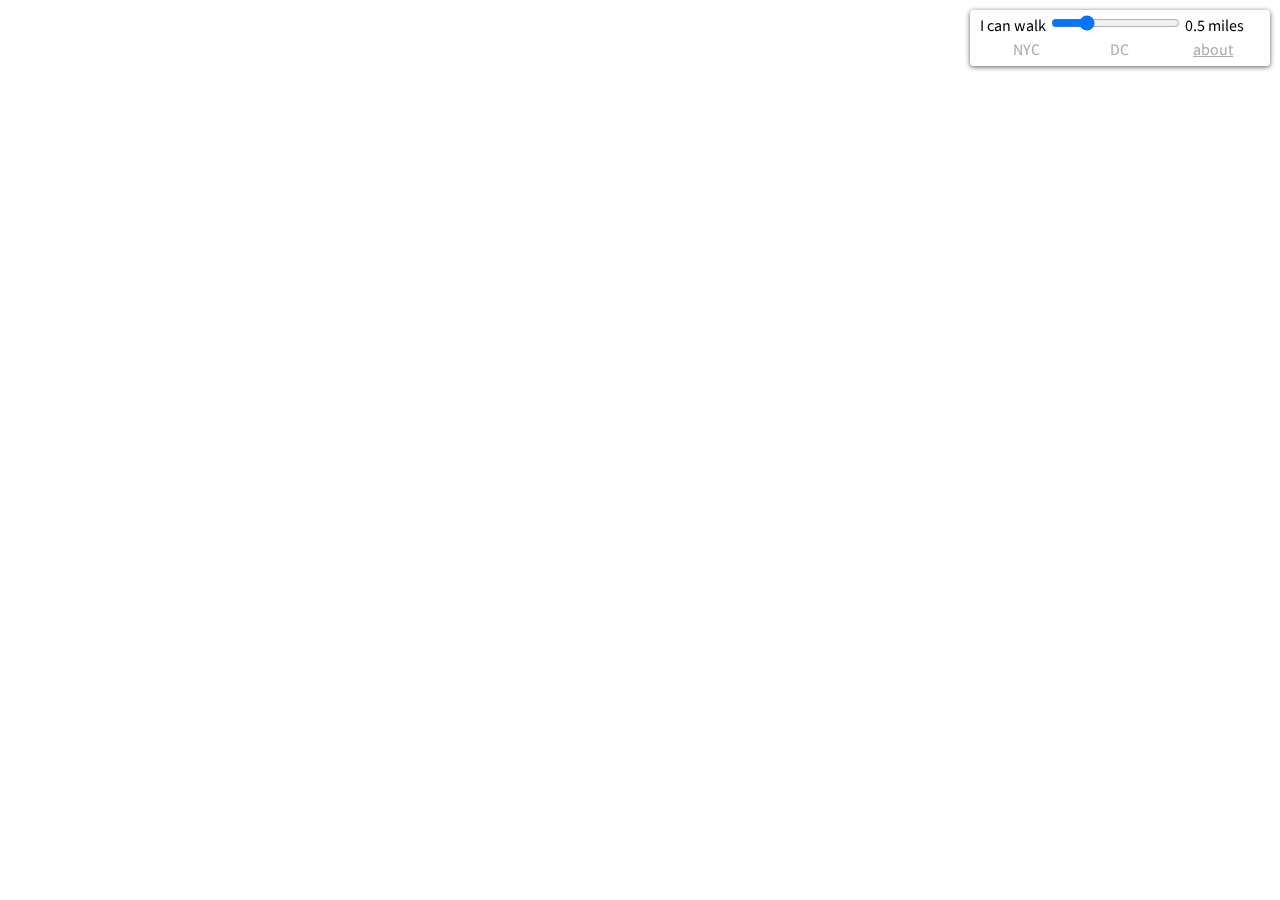
<file: index.html>
<!DOCTYPE html>
<html>
<head>
  <title>CityAccess</title>
  <meta name="viewport" content="width=device-width">
  <link href="css/cityaccess.css" rel="stylesheet" type="text/css">
  <link rel="stylesheet" href="https://npmcdn.com/leaflet@1.0.0-rc.3/dist/leaflet.css" />
  <link href='https://fonts.googleapis.com/css?family=Source+Sans+Pro:400,' rel='stylesheet' type='text/css'>
</head> 
<body>
  <div class="top-container">
    <div class="top-text">
      I can walk  
      <input id="distBar" type="range" name="distance" min="0" max="2" step="0.1" value="0.5"> <label id="distText" for="distance">0.5</label> miles 
    </div>
    <div class="top-menu"> 
      <div class='menu-button' onClick='focusMap("nyc")'>NYC</div>
      <div class='menu-button' onClick='focusMap("dc")'>DC</div>
      <div class='menu-button about-button' onClick='toggleAbout()'>about</div>
    </div>
    <div id='about-div' class="about-div">
      Drag the marker to a spot on the map. Use the slider to select how far you want to walk. The shaded regions indicate where you can reach by walking and taking a single Subway ride.
      <span class='got-it-button' onClick="toggleAbout()">Got it.</span>
    </div>
  </div>
  
  <div id="map"></div>
  <script src="https://d3js.org/d3.v4.min.js"></script>
  <script src="https://npmcdn.com/leaflet@1.0.0-rc.3/dist/leaflet.js"></script>
  <script src="cityaccess.js"></script>
</body>
</html>
</file>
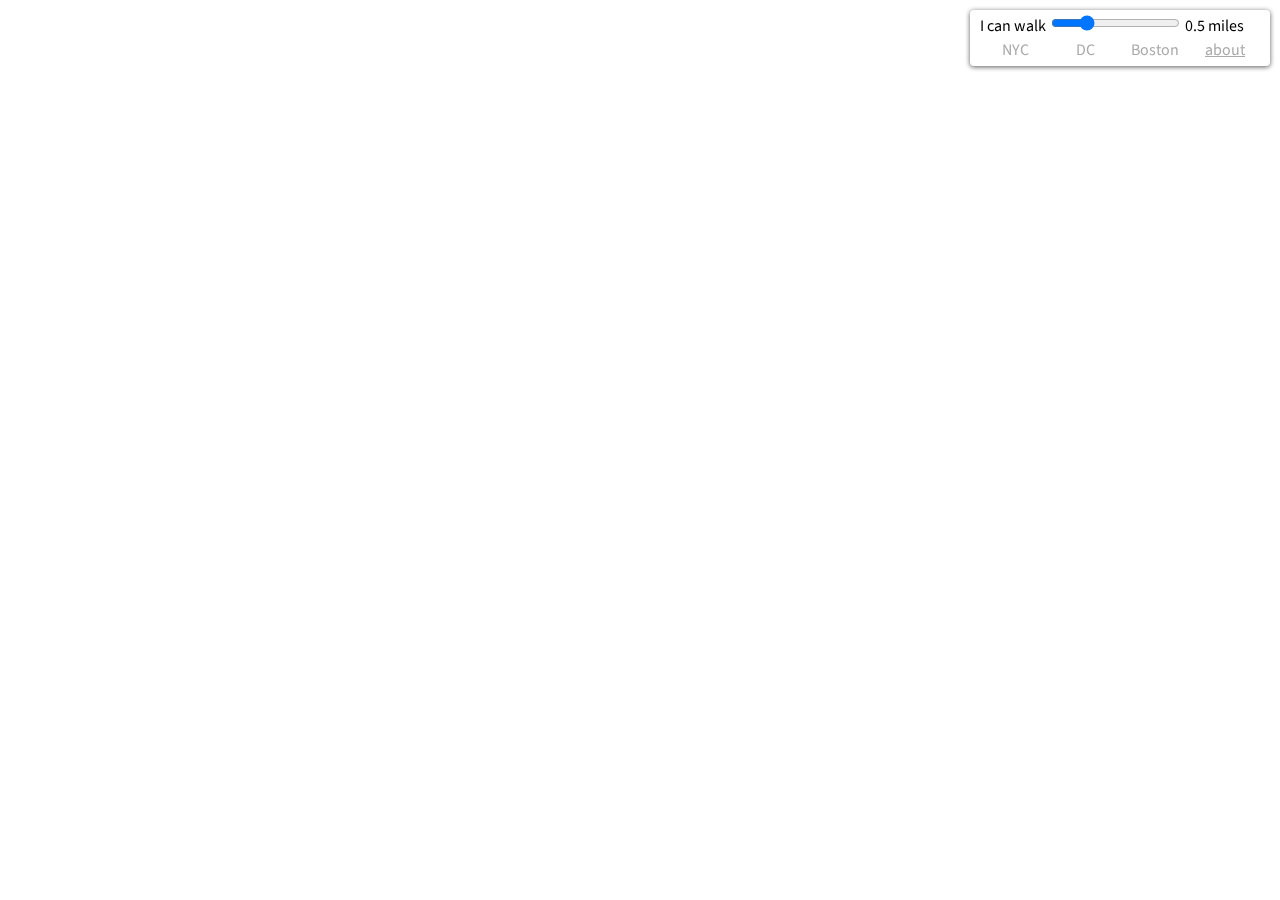
<file: dist/index.html>
<!DOCTYPE html>
<html>
<head>
  <title>CityAccess</title>
  <meta name="viewport" content="width=device-width">
  <link href="css/cityaccess.css" rel="stylesheet" type="text/css">
  <link rel="stylesheet" href="https://npmcdn.com/leaflet@1.0.0-rc.3/dist/leaflet.css" />
  <link href='https://fonts.googleapis.com/css?family=Source+Sans+Pro:400,' rel='stylesheet' type='text/css'>
</head> 
<body>
  <div class="top-container">
    <div class="top-text">
      I can walk  
      <input id="distBar" type="range" name="distance" min="0" max="2" step="0.1" value="0.5"> <label id="distText" for="distance">0.5</label> miles 
    </div>
    <div class="top-menu"> 
      <div class='menu-button' onClick='focusMap("nyc")'>NYC</div>
      <div class='menu-button' onClick='focusMap("dc")'>DC</div>
      <div class='menu-button' onClick='focusMap("boston")'>Boston</div>
      <div class='menu-button about-button' onClick='toggleAbout()'>about</div>
    </div>
    <div id='about-div' class="about-div">
      Drag the marker to a spot on the map. Use the slider to select how far you want to walk. The shaded regions indicate where you can reach by walking and taking a single Subway ride.
      <span class='got-it-button' onClick="toggleAbout()">Got&nbsp;it.</span>
    </div>
  </div>
  
  <div id="map"></div>
  <script src="https://d3js.org/d3.v4.min.js"></script>
  <script src="https://npmcdn.com/leaflet@1.0.0-rc.3/dist/leaflet.js"></script>
  <script src="cityaccess.js"></script>
</body>
</html>
</file>
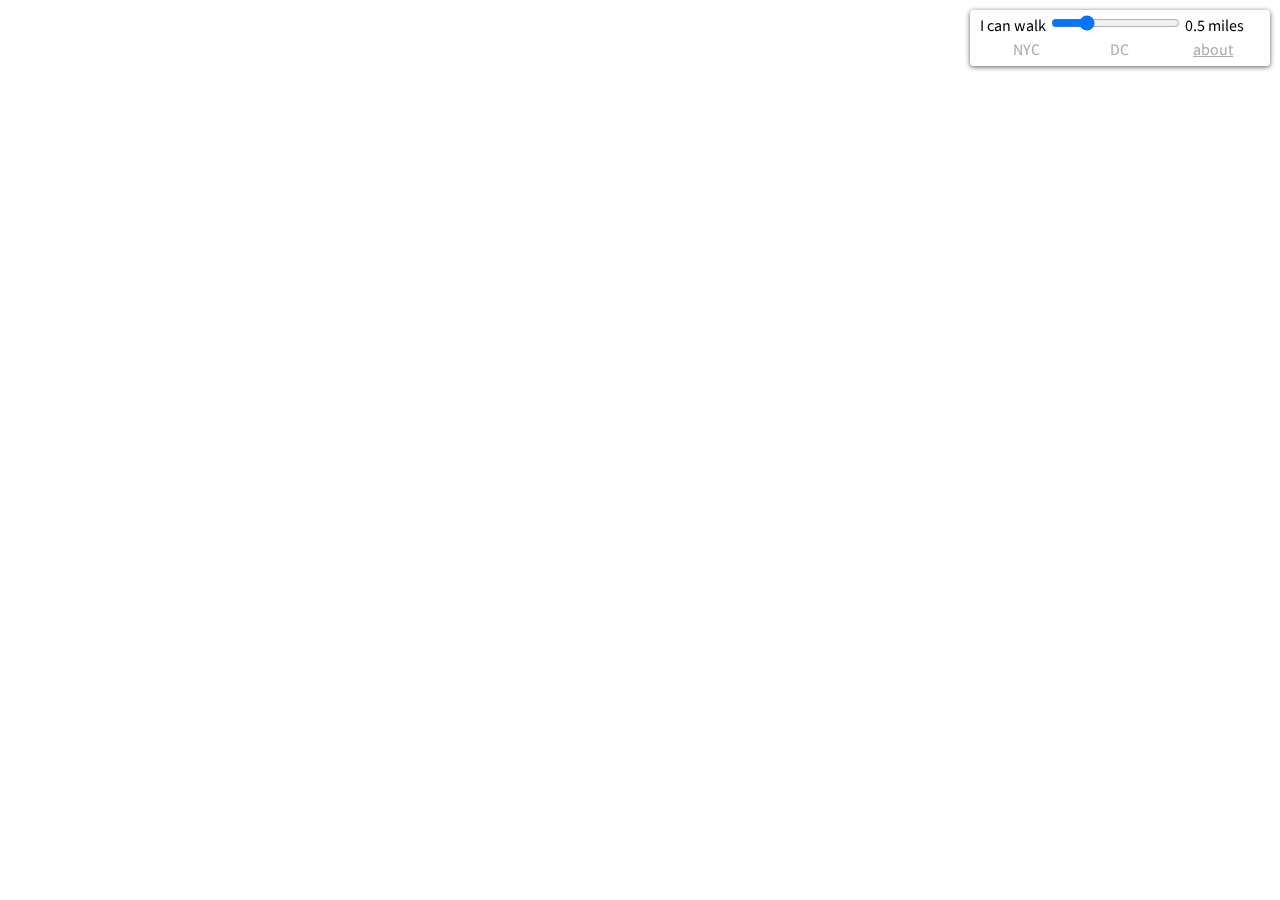
<file: speed/new/index.html>
<!DOCTYPE html>
<html>
<head>
  <title>CityAccess</title>
  <meta name="viewport" content="width=device-width">
  <link href="css/cityaccess.css" rel="stylesheet" type="text/css">
<!--  <link rel="stylesheet" href="https://unpkg.com/leaflet@0.7.7/dist/leaflet.css" />-->
  <link rel="stylesheet" href="https://npmcdn.com/leaflet@1.0.0-rc.3/dist/leaflet.css" />
  <link href='https://fonts.googleapis.com/css?family=Source+Sans+Pro:400,' rel='stylesheet' type='text/css'>
</head> 
<body>
  <div class="top-container">
    <div class="top-text">
      I can walk  
      <input id="distBar" type="range" name="distance" min="0" max="2" step="0.1" value="0.5"> <label id="distText" for="distance">0.5</label> miles 
    </div>
    <div class="top-menu"> 
      <div class='menu-button' onClick='focusMap("nyc")'>NYC</div>
      <div class='menu-button' onClick='focusMap("dc")'>DC</div>
      <div class='menu-button about-button' onClick='toggleAbout()'>about</div>
    </div>
    <div id='about-div' class="about-div">
      Drag the marker to a spot on the map. Use the slider to select how far you want to walk. The shaded regions indicate where you can reach by walking and taking a single Subway ride.
      <span class='got-it-button' onClick="toggleAbout()">Got it.</span>
    </div>
  </div>
  
  <div id="map"></div>
  <script src="https://d3js.org/d3.v4.min.js"></script>
<!--  <script src="https://unpkg.com/leaflet@0.7.7/dist/leaflet.js"></script>-->
  <script src="https://npmcdn.com/leaflet@1.0.0-rc.3/dist/leaflet.js"></script>
  <script src="cityaccess.js"></script>
</body>
</html>
</file>
<file: css/cityaccess.css>
/* line 5, ../../../../../../Library/Ruby/Gems/2.0.0/gems/compass-core-1.0.3/stylesheets/compass/reset/_utilities.scss */
html, body, div, span, applet, object, iframe,
h1, h2, h3, h4, h5, h6, p, blockquote, pre,
a, abbr, acronym, address, big, cite, code,
del, dfn, em, img, ins, kbd, q, s, samp,
small, strike, strong, sub, sup, tt, var,
b, u, i, center,
dl, dt, dd, ol, ul, li,
fieldset, form, label, legend,
table, caption, tbody, tfoot, thead, tr, th, td,
article, aside, canvas, details, embed,
figure, figcaption, footer, header, hgroup,
menu, nav, output, ruby, section, summary,
time, mark, audio, video {
  margin: 0;
  padding: 0;
  border: 0;
  font: inherit;
  font-size: 100%;
  vertical-align: baseline;
}

/* line 22, ../../../../../../Library/Ruby/Gems/2.0.0/gems/compass-core-1.0.3/stylesheets/compass/reset/_utilities.scss */
html {
  line-height: 1;
}

/* line 24, ../../../../../../Library/Ruby/Gems/2.0.0/gems/compass-core-1.0.3/stylesheets/compass/reset/_utilities.scss */
ol, ul {
  list-style: none;
}

/* line 26, ../../../../../../Library/Ruby/Gems/2.0.0/gems/compass-core-1.0.3/stylesheets/compass/reset/_utilities.scss */
table {
  border-collapse: collapse;
  border-spacing: 0;
}

/* line 28, ../../../../../../Library/Ruby/Gems/2.0.0/gems/compass-core-1.0.3/stylesheets/compass/reset/_utilities.scss */
caption, th, td {
  text-align: left;
  font-weight: normal;
  vertical-align: middle;
}

/* line 30, ../../../../../../Library/Ruby/Gems/2.0.0/gems/compass-core-1.0.3/stylesheets/compass/reset/_utilities.scss */
q, blockquote {
  quotes: none;
}
/* line 103, ../../../../../../Library/Ruby/Gems/2.0.0/gems/compass-core-1.0.3/stylesheets/compass/reset/_utilities.scss */
q:before, q:after, blockquote:before, blockquote:after {
  content: "";
  content: none;
}

/* line 32, ../../../../../../Library/Ruby/Gems/2.0.0/gems/compass-core-1.0.3/stylesheets/compass/reset/_utilities.scss */
a img {
  border: none;
}

/* line 116, ../../../../../../Library/Ruby/Gems/2.0.0/gems/compass-core-1.0.3/stylesheets/compass/reset/_utilities.scss */
article, aside, details, figcaption, figure, footer, header, hgroup, main, menu, nav, section, summary {
  display: block;
}

/* line 5, ../scss/cityaccess.scss */
body {
  font-family: 'Source Sans Pro', sans-serif;
}

/* line 8, ../scss/cityaccess.scss */
.top-container {
  position: fixed;
  right: 0;
  z-index: 10;
  margin: 10px 10px 0 0;
  padding: 0 10px 0 10px;
  display: flex;
  flex-direction: column;
  min-width: 17.5rem;
  box-shadow: 0 1px 5px rgba(0, 0, 0, 0.65);
  border-radius: 4px;
  background-color: white;
}

/* line 21, ../scss/cityaccess.scss */
.top-text {
  height: 2rem;
  line-height: 2rem;
}

/* line 25, ../scss/cityaccess.scss */
.top-menu {
  color: darkgray;
  height: 1.5rem;
  display: flex;
}

/* line 30, ../scss/cityaccess.scss */
.menu-button {
  cursor: pointer;
  flex: 1;
  text-align: center;
}

/* line 35, ../scss/cityaccess.scss */
.about-button {
  text-decoration: underline;
}

/* line 38, ../scss/cityaccess.scss */
.about-div {
  position: relative;
  width: 17.5rem;
  padding-bottom: .8rem;
  color: darkgray;
  font-size: .85rem;
  line-height: 1.2rem;
  display: none;
}

/* line 47, ../scss/cityaccess.scss */
.about-checkbox {
  display: none;
}

/* line 50, ../scss/cityaccess.scss */
.got-it-button {
  cursor: pointer;
  color: dimgray;
  text-decoration: underline;
}

/* line 56, ../scss/cityaccess.scss */
#map {
  z-index: 1;
  width: 100vw;
  height: 100vh;
}

/* line 61, ../scss/cityaccess.scss */
.stop-icon .stop-svg {
  position: absolute;
  top: 50%;
  left: 50%;
  transform: translate(-50%, -50%);
}

/* line 67, ../scss/cityaccess.scss */
.leaflet-overlay-pane {
  opacity: .2;
}
</file>
<file: dist/css/cityaccess.css>
/* line 5, ../../../../../../Library/Ruby/Gems/2.0.0/gems/compass-core-1.0.3/stylesheets/compass/reset/_utilities.scss */
html, body, div, span, applet, object, iframe,
h1, h2, h3, h4, h5, h6, p, blockquote, pre,
a, abbr, acronym, address, big, cite, code,
del, dfn, em, img, ins, kbd, q, s, samp,
small, strike, strong, sub, sup, tt, var,
b, u, i, center,
dl, dt, dd, ol, ul, li,
fieldset, form, label, legend,
table, caption, tbody, tfoot, thead, tr, th, td,
article, aside, canvas, details, embed,
figure, figcaption, footer, header, hgroup,
menu, nav, output, ruby, section, summary,
time, mark, audio, video {
  margin: 0;
  padding: 0;
  border: 0;
  font: inherit;
  font-size: 100%;
  vertical-align: baseline;
}

/* line 22, ../../../../../../Library/Ruby/Gems/2.0.0/gems/compass-core-1.0.3/stylesheets/compass/reset/_utilities.scss */
html {
  line-height: 1;
}

/* line 24, ../../../../../../Library/Ruby/Gems/2.0.0/gems/compass-core-1.0.3/stylesheets/compass/reset/_utilities.scss */
ol, ul {
  list-style: none;
}

/* line 26, ../../../../../../Library/Ruby/Gems/2.0.0/gems/compass-core-1.0.3/stylesheets/compass/reset/_utilities.scss */
table {
  border-collapse: collapse;
  border-spacing: 0;
}

/* line 28, ../../../../../../Library/Ruby/Gems/2.0.0/gems/compass-core-1.0.3/stylesheets/compass/reset/_utilities.scss */
caption, th, td {
  text-align: left;
  font-weight: normal;
  vertical-align: middle;
}

/* line 30, ../../../../../../Library/Ruby/Gems/2.0.0/gems/compass-core-1.0.3/stylesheets/compass/reset/_utilities.scss */
q, blockquote {
  quotes: none;
}
/* line 103, ../../../../../../Library/Ruby/Gems/2.0.0/gems/compass-core-1.0.3/stylesheets/compass/reset/_utilities.scss */
q:before, q:after, blockquote:before, blockquote:after {
  content: "";
  content: none;
}

/* line 32, ../../../../../../Library/Ruby/Gems/2.0.0/gems/compass-core-1.0.3/stylesheets/compass/reset/_utilities.scss */
a img {
  border: none;
}

/* line 116, ../../../../../../Library/Ruby/Gems/2.0.0/gems/compass-core-1.0.3/stylesheets/compass/reset/_utilities.scss */
article, aside, details, figcaption, figure, footer, header, hgroup, main, menu, nav, section, summary {
  display: block;
}

/* line 5, ../scss/cityaccess.scss */
body {
  font-family: 'Source Sans Pro', sans-serif;
}

/* line 8, ../scss/cityaccess.scss */
.top-container {
  position: fixed;
  right: 0;
  z-index: 10;
  margin: 10px 10px 0 0;
  padding: 0 10px 0 10px;
  display: flex;
  flex-direction: column;
  min-width: 17.5rem;
  box-shadow: 0 1px 5px rgba(0, 0, 0, 0.65);
  border-radius: 4px;
  background-color: white;
}

/* line 21, ../scss/cityaccess.scss */
.top-text {
  height: 2rem;
  line-height: 2rem;
}

/* line 25, ../scss/cityaccess.scss */
.top-menu {
  color: darkgray;
  height: 1.5rem;
  display: flex;
}

/* line 30, ../scss/cityaccess.scss */
.menu-button {
  cursor: pointer;
  flex: 1;
  text-align: center;
}

/* line 35, ../scss/cityaccess.scss */
.about-button {
  text-decoration: underline;
}

/* line 38, ../scss/cityaccess.scss */
.about-div {
  position: relative;
  width: 17.5rem;
  padding-bottom: .8rem;
  color: darkgray;
  font-size: .85rem;
  line-height: 1.2rem;
  display: none;
}

/* line 47, ../scss/cityaccess.scss */
.about-checkbox {
  display: none;
}

/* line 50, ../scss/cityaccess.scss */
.got-it-button {
  cursor: pointer;
  color: dimgray;
  text-decoration: underline;
}

/* line 56, ../scss/cityaccess.scss */
#map {
  z-index: 1;
  width: 100vw;
  height: 100vh;
}

/* line 61, ../scss/cityaccess.scss */
.stop-icon .stop-svg {
  position: absolute;
  top: 50%;
  left: 50%;
  transform: translate(-50%, -50%);
}

/* line 67, ../scss/cityaccess.scss */
.leaflet-overlay-pane {
  opacity: .2;
}
</file>
<file: speed/new/css/cityaccess.css>
/* line 5, ../../../../../../Library/Ruby/Gems/2.0.0/gems/compass-core-1.0.3/stylesheets/compass/reset/_utilities.scss */
html, body, div, span, applet, object, iframe,
h1, h2, h3, h4, h5, h6, p, blockquote, pre,
a, abbr, acronym, address, big, cite, code,
del, dfn, em, img, ins, kbd, q, s, samp,
small, strike, strong, sub, sup, tt, var,
b, u, i, center,
dl, dt, dd, ol, ul, li,
fieldset, form, label, legend,
table, caption, tbody, tfoot, thead, tr, th, td,
article, aside, canvas, details, embed,
figure, figcaption, footer, header, hgroup,
menu, nav, output, ruby, section, summary,
time, mark, audio, video {
  margin: 0;
  padding: 0;
  border: 0;
  font: inherit;
  font-size: 100%;
  vertical-align: baseline;
}

/* line 22, ../../../../../../Library/Ruby/Gems/2.0.0/gems/compass-core-1.0.3/stylesheets/compass/reset/_utilities.scss */
html {
  line-height: 1;
}

/* line 24, ../../../../../../Library/Ruby/Gems/2.0.0/gems/compass-core-1.0.3/stylesheets/compass/reset/_utilities.scss */
ol, ul {
  list-style: none;
}

/* line 26, ../../../../../../Library/Ruby/Gems/2.0.0/gems/compass-core-1.0.3/stylesheets/compass/reset/_utilities.scss */
table {
  border-collapse: collapse;
  border-spacing: 0;
}

/* line 28, ../../../../../../Library/Ruby/Gems/2.0.0/gems/compass-core-1.0.3/stylesheets/compass/reset/_utilities.scss */
caption, th, td {
  text-align: left;
  font-weight: normal;
  vertical-align: middle;
}

/* line 30, ../../../../../../Library/Ruby/Gems/2.0.0/gems/compass-core-1.0.3/stylesheets/compass/reset/_utilities.scss */
q, blockquote {
  quotes: none;
}
/* line 103, ../../../../../../Library/Ruby/Gems/2.0.0/gems/compass-core-1.0.3/stylesheets/compass/reset/_utilities.scss */
q:before, q:after, blockquote:before, blockquote:after {
  content: "";
  content: none;
}

/* line 32, ../../../../../../Library/Ruby/Gems/2.0.0/gems/compass-core-1.0.3/stylesheets/compass/reset/_utilities.scss */
a img {
  border: none;
}

/* line 116, ../../../../../../Library/Ruby/Gems/2.0.0/gems/compass-core-1.0.3/stylesheets/compass/reset/_utilities.scss */
article, aside, details, figcaption, figure, footer, header, hgroup, main, menu, nav, section, summary {
  display: block;
}

/* line 5, ../scss/cityaccess.scss */
body {
  font-family: 'Source Sans Pro', sans-serif;
}

/* line 8, ../scss/cityaccess.scss */
.top-container {
  position: fixed;
  right: 0;
  z-index: 10;
  margin: 10px 10px 0 0;
  padding: 0 10px 0 10px;
  display: flex;
  flex-direction: column;
  min-width: 17.5rem;
  box-shadow: 0 1px 5px rgba(0, 0, 0, 0.65);
  border-radius: 4px;
  background-color: white;
}

/* line 21, ../scss/cityaccess.scss */
.top-text {
  height: 2rem;
  line-height: 2rem;
}

/* line 25, ../scss/cityaccess.scss */
.top-menu {
  color: darkgray;
  height: 1.5rem;
  display: flex;
}

/* line 30, ../scss/cityaccess.scss */
.menu-button {
  cursor: pointer;
  flex: 1;
  text-align: center;
}

/* line 35, ../scss/cityaccess.scss */
.about-button {
  text-decoration: underline;
}

/* line 38, ../scss/cityaccess.scss */
.about-div {
  position: relative;
  width: 17.5rem;
  padding-bottom: .8rem;
  color: darkgray;
  font-size: .85rem;
  line-height: 1.2rem;
  display: none;
}

/* line 47, ../scss/cityaccess.scss */
.about-checkbox {
  display: none;
}

/* line 50, ../scss/cityaccess.scss */
.got-it-button {
  cursor: pointer;
  color: dimgray;
  text-decoration: underline;
}

/* line 56, ../scss/cityaccess.scss */
#map {
  z-index: 1;
  width: 100vw;
  height: 100vh;
}

/* line 61, ../scss/cityaccess.scss */
.stop-icon .stop-svg {
  position: absolute;
  top: 50%;
  left: 50%;
  transform: translate(-50%, -50%);
}

/* line 67, ../scss/cityaccess.scss */
.leaflet-overlay-pane {
  opacity: .2;
}
</file>
